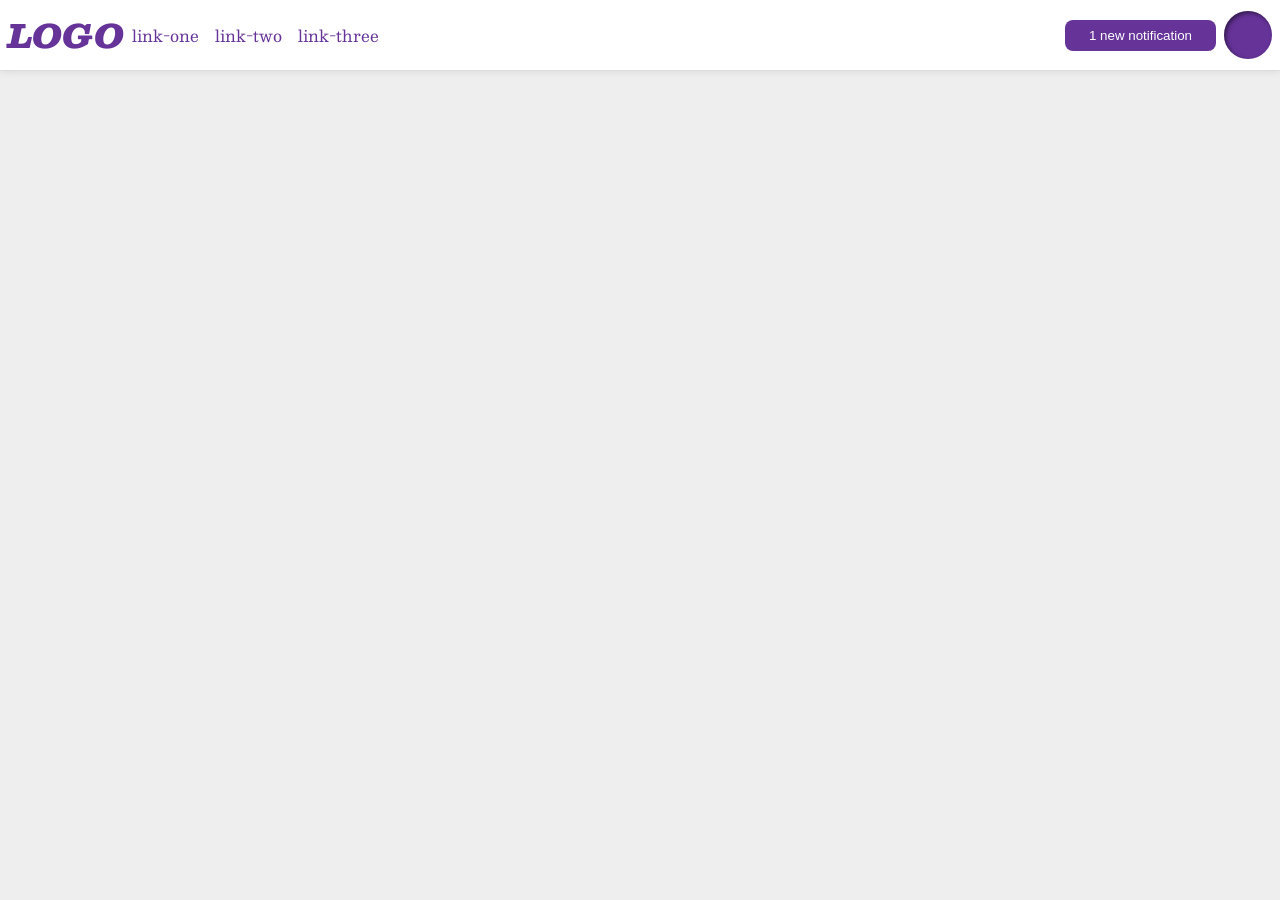
<file: foundations/flex/03-flex-header-2/index.html>
<!DOCTYPE html>
<html lang="en">
  <head>
    <meta charset="UTF-8">
    <meta http-equiv="X-UA-Compatible" content="IE=edge">
    <meta name="viewport" content="width=device-width, initial-scale=1.0">
    <title>Flex Header 2</title>
    <link rel="stylesheet" href="style.css">
  </head>
  <body>
    <div class="header">
      <div class="left-links">
        <div class="logo">
        LOGO
        </div>
        <ul class="links">
          <li><a href="https://google.com">link-one</a></li>
          <li><a href="https://google.com">link-two</a></li>
          <li><a href="https://google.com">link-three</a></li>
        </ul>
      </div>
      <div class="right-rechts">
        <button class="notifications">
        1 new notification
        </button>
        <div class="profile-image"></div>
      </div>
    </div>
  </body>
</html>
</file>
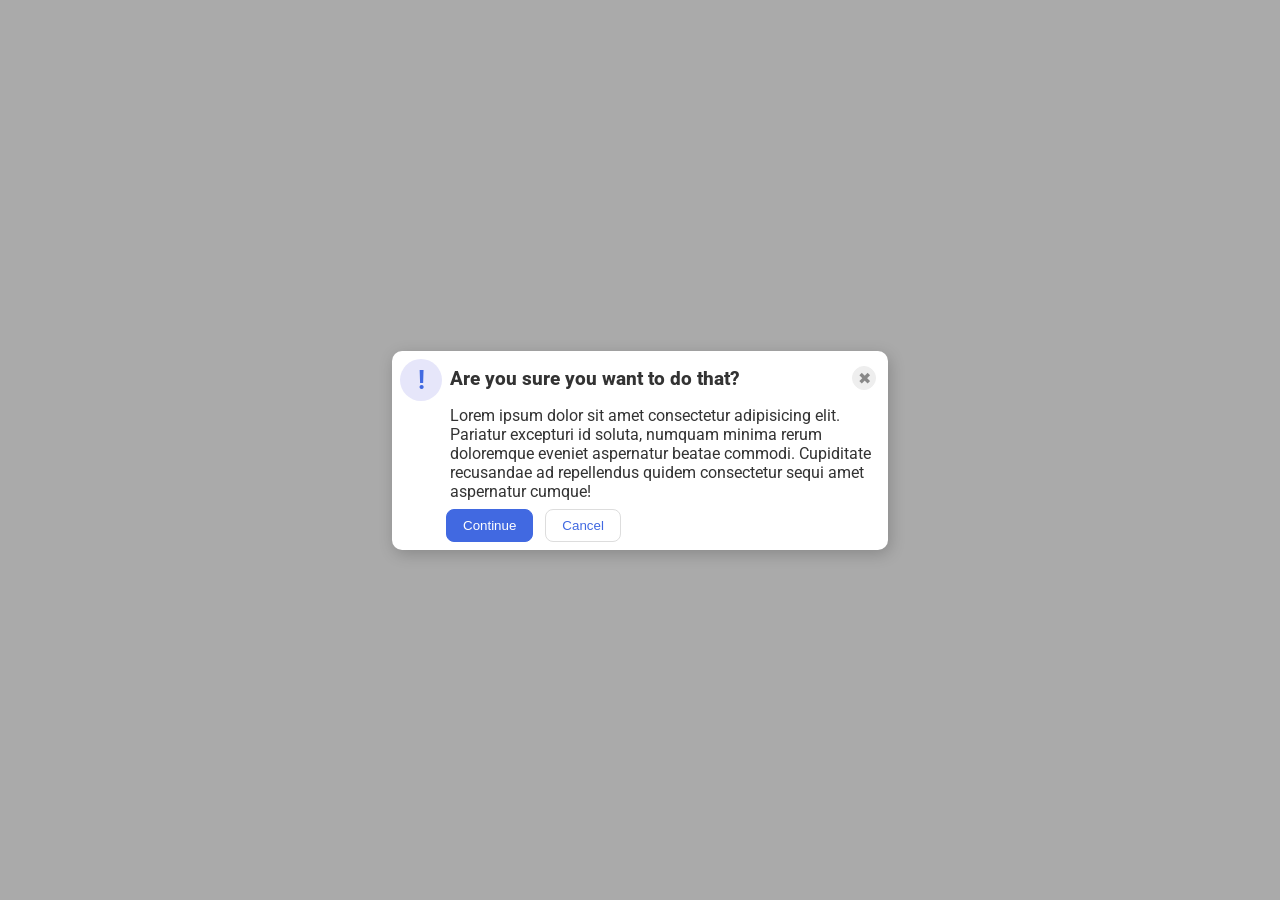
<file: foundations/flex/05-flex-modal/index.html>
<!DOCTYPE html>
<html lang="en">
  <head>
    <meta charset="UTF-8">
    <meta http-equiv="X-UA-Compatible" content="IE=edge">
    <meta name="viewport" content="width=device-width, initial-scale=1.0">
    <link rel="stylesheet" href="style.css">
    <title>Modal</title>
  </head>
  <body>
    <div class="modal">
      <div class="icon">!</div>
      <div class="main">
        <div class="header">
          <div class="text">Are you sure you want to do that?</div>
          <button class="close-button">✖</button>
        </div>
        <div class="text">Lorem ipsum dolor sit amet consectetur adipisicing elit. Pariatur excepturi id soluta, numquam minima rerum doloremque eveniet aspernatur beatae commodi. Cupiditate recusandae ad repellendus quidem consectetur sequi amet aspernatur cumque!</div>
        <button class="continue">Continue</button>
        <button class="cancel">Cancel</button>
      </div>
    </div>
  </body>
</html>
</file>
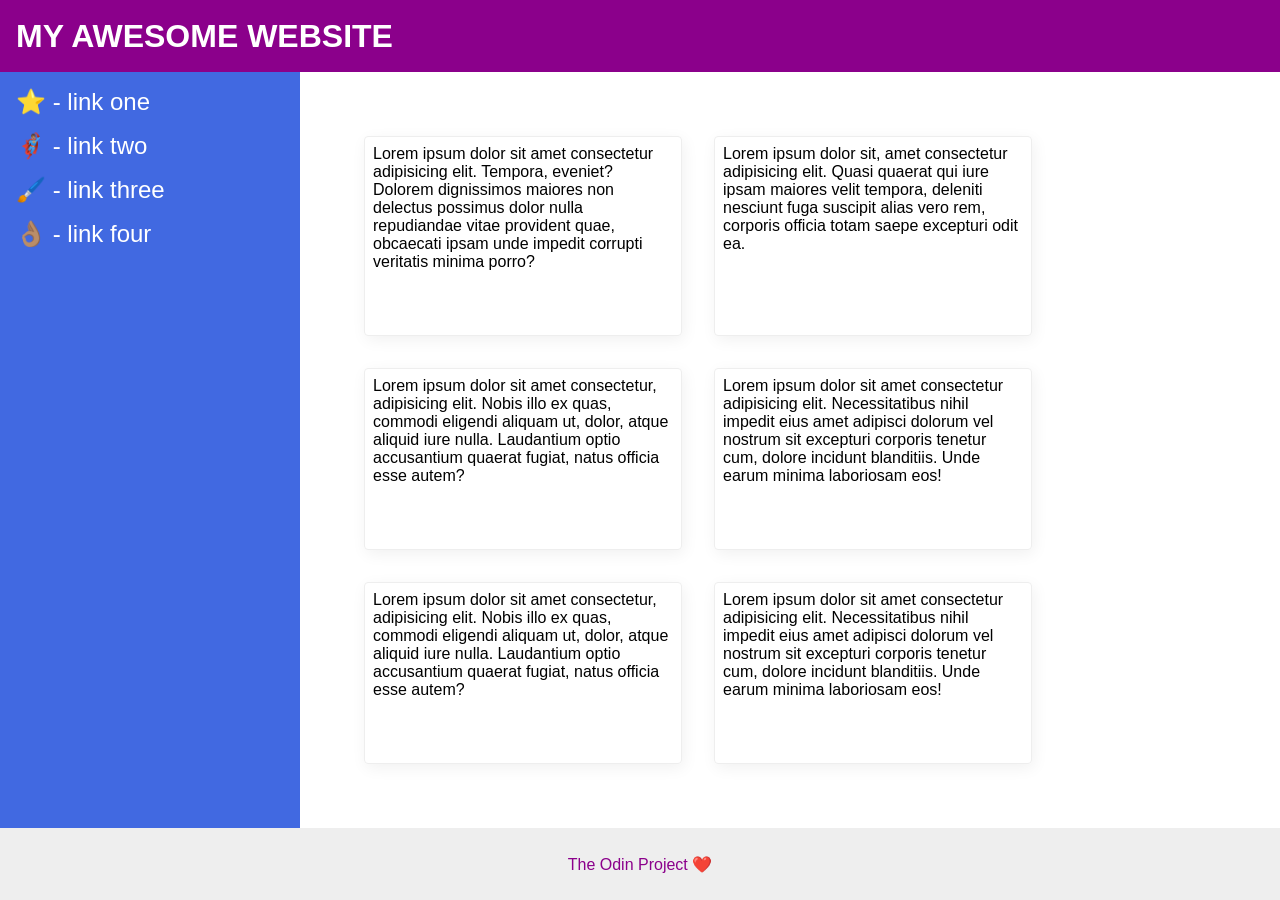
<file: foundations/flex/07-flex-layout-2/index.html>
<!DOCTYPE html>
<html lang="en">
  <head>
    <meta charset="UTF-8">
    <meta http-equiv="X-UA-Compatible" content="IE=edge">
    <meta name="viewport" content="width=device-width, initial-scale=1.0">
    <title>The Holy Grail</title>
    <link rel="stylesheet" href="style.css">
  </head>
  <body>
    <div class="header">
      MY AWESOME WEBSITE
    </div>
    
    <div class="content">
      <div class="sidebar">
        <ul>
          <li><a href="#">⭐ - link one</a></li>
          <li><a href="#">🦸🏽‍♂️ - link two</a></li>
          <li><a href="#">🖌️ - link three</a></li>
          <li><a href="#">👌🏽 - link four</a></li>
        </ul>
      </div>
      <div class="container">
        <div class="card">Lorem ipsum dolor sit amet consectetur adipisicing elit. Tempora, eveniet? Dolorem dignissimos maiores non delectus possimus dolor nulla repudiandae vitae provident quae, obcaecati ipsam unde impedit corrupti veritatis minima porro?</div>
        <div class="card">Lorem ipsum dolor sit, amet consectetur adipisicing elit. Quasi quaerat qui iure ipsam maiores velit tempora, deleniti nesciunt fuga suscipit alias vero rem, corporis officia totam saepe excepturi odit ea.</div>
        <div class="card">Lorem ipsum dolor sit amet consectetur, adipisicing elit. Nobis illo ex quas, commodi eligendi aliquam ut, dolor, atque aliquid iure nulla. Laudantium optio accusantium quaerat fugiat, natus officia esse autem?</div>
        <div class="card">Lorem ipsum dolor sit amet consectetur adipisicing elit. Necessitatibus nihil impedit eius amet adipisci dolorum vel nostrum sit excepturi corporis tenetur cum, dolore incidunt blanditiis. Unde earum minima laboriosam eos!</div>
        <div class="card">Lorem ipsum dolor sit amet consectetur, adipisicing elit. Nobis illo ex quas, commodi eligendi aliquam ut, dolor, atque aliquid iure nulla. Laudantium optio accusantium quaerat fugiat, natus officia esse autem?</div>
        <div class="card">Lorem ipsum dolor sit amet consectetur adipisicing elit. Necessitatibus nihil impedit eius amet adipisci dolorum vel nostrum sit excepturi corporis tenetur cum, dolore incidunt blanditiis. Unde earum minima laboriosam eos!</div>
      </div>
    </div>
    <div class="footer">
      The Odin Project ❤️
    </div>
  </body>
</html>
</file>
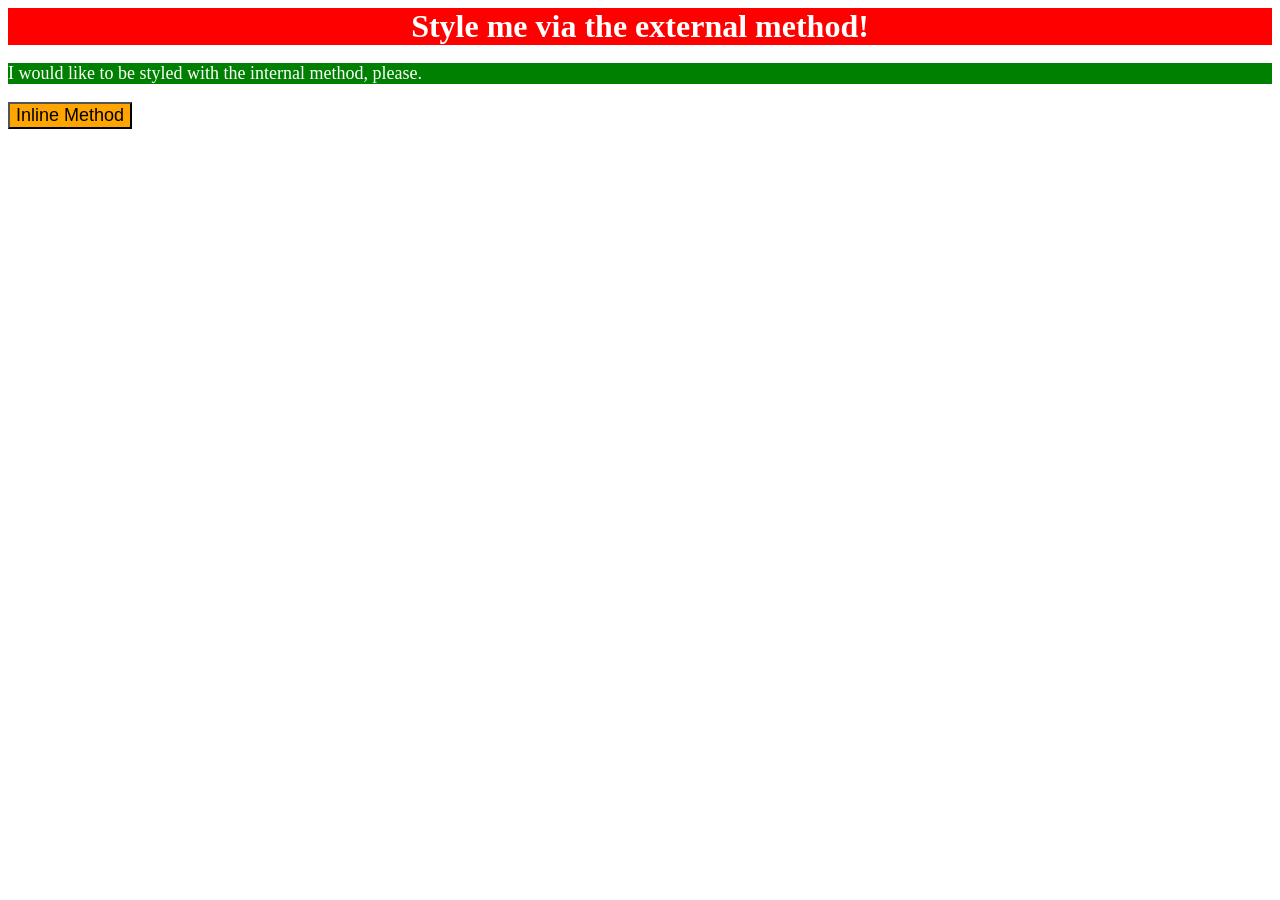
<file: foundations/intro-to-css/01-css-methods/index.html>
<!DOCTYPE html>
<html lang="en">
  <head>
    <meta charset="UTF-8">
    <meta http-equiv="X-UA-Compatible" content="IE=edge">
    <meta name="viewport" content="width=device-width, initial-scale=1.0">
    <title>Methods for Adding CSS</title>
    <link rel="stylesheet" href="styles.css">
    <style>
      p {
        background-color: green;
        color: white;
        font-size: 18px;
      }
    </style>
  </head>
  <body>
    <div>Style me via the external method!</div>
    <p>I would like to be styled with the internal method, please.</p>
    <button style="background-color: orange; font-size: 18px;">Inline Method</button>
  </body>
</html>
</file>
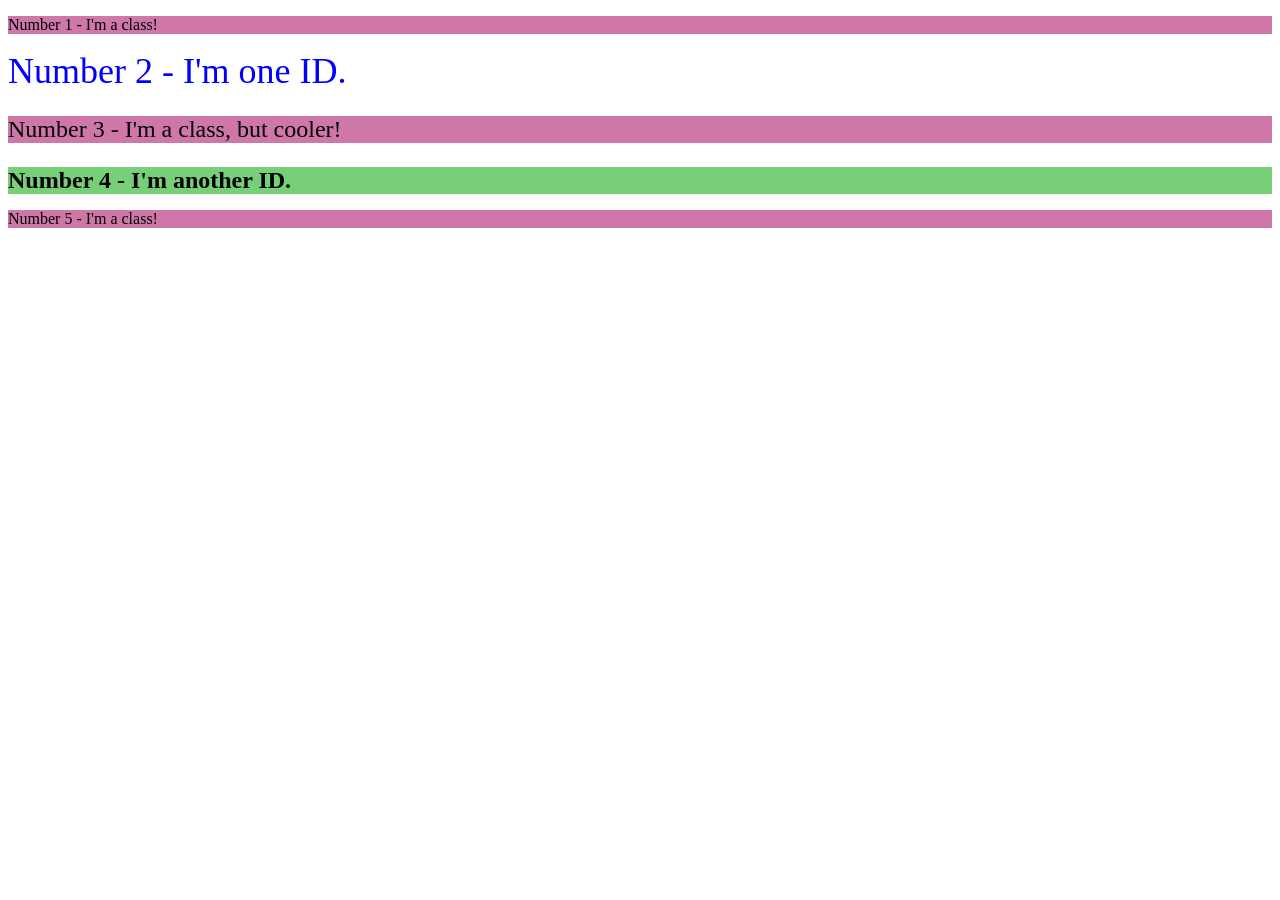
<file: foundations/intro-to-css/02-class-id-selectors/index.html>
<!DOCTYPE html>
<html lang="en">
  <head>
    <meta charset="UTF-8">
    <meta http-equiv="X-UA-Compatible" content="IE=edge">
    <meta name="viewport" content="width=device-width, initial-scale=1.0">
    <title>Class and ID Selectors</title>
    <link rel="stylesheet" href="style.css">
  </head>
  <body>
    <p class="pink-background">Number 1 - I'm a class!</p>
    <div id="number2">Number 2 - I'm one ID.</div>
    <p class="pink-background adjust-font-size">Number 3 - I'm a class, but cooler!</p>
    <div id="number4" class="adjust-font-size">Number 4 - I'm another ID.</div>
    <p class="pink-background">Number 5 - I'm a class!</p>
  </body>
</html>
</file>
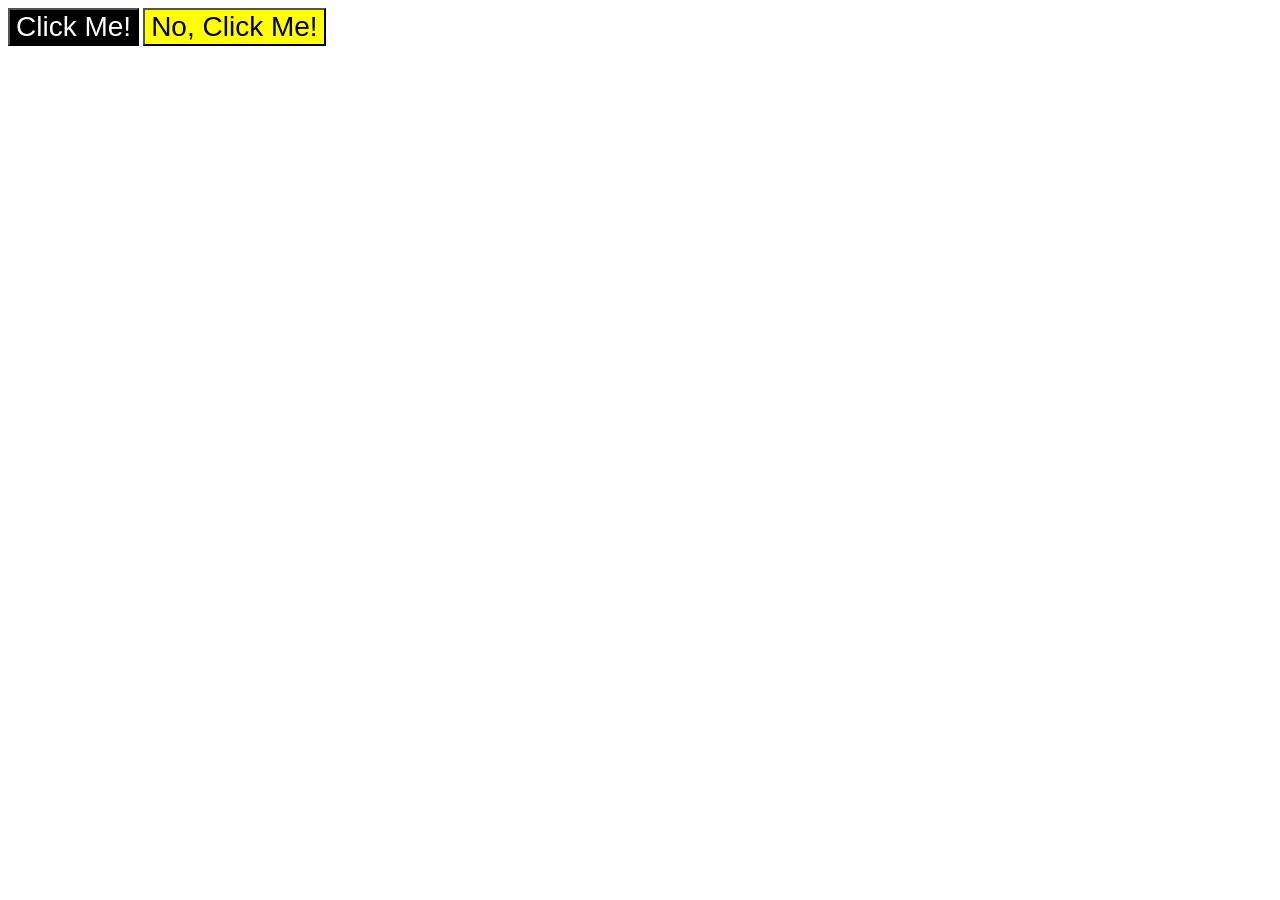
<file: foundations/intro-to-css/03-grouping-selectors/index.html>
<!DOCTYPE html>
<html lang="en">
  <head>
    <meta charset="UTF-8">
    <meta http-equiv="X-UA-Compatible" content="IE=edge">
    <meta name="viewport" content="width=device-width, initial-scale=1.0">
    <title>Grouping Selectors</title>
    <link rel="stylesheet" href="style.css">
  </head>
  <body>
    <button class="black">Click Me!</button>
    <button class="yellow">No, Click Me!</button>
  </body>
</html>
</file>
<file: foundations/flex/03-flex-header-2/style.css>
/* this is some magical font-importing.  
you'll learn about it later. */
@import url('https://fonts.googleapis.com/css2?family=Besley:ital,wght@0,400;1,900&display=swap');

body {
  margin: 0;
  background: #eee;
  font-family: Besley, serif;
}

.header {
  background: white;
  border-bottom: 1px solid #ddd;
  box-shadow: 0 0 8px rgba(0,0,0,.1);
  display: flex;
  align-items: center;
  justify-content: space-between;
  padding: 8px;
}

.left-links, .right-rechts {
  display: flex;
  gap: 8px;
  align-items: center;
}


.profile-image {
  background: rebeccapurple;
  box-shadow: inset 2px 2px 4px rgba(0,0,0,.5);
  border-radius: 50%;
  width: 48px;
  height: 48px;
}

.logo {
  color: rebeccapurple;
  font-size: 32px;
  font-weight: 900;
  font-style: italic;
}

button {
  border: none;
  border-radius: 8px;
  background: rebeccapurple;
  color: white;
  padding: 8px 24px;
}

a {
  /* this removes the line under our links */
  text-decoration: none;
  color: rebeccapurple;
}

ul {
  list-style-type: none;
  display: flex;
  margin: 0px;
  padding: 0px;
  gap: 16px;
}
</file>
<file: foundations/flex/05-flex-modal/style.css>
@import url('https://fonts.googleapis.com/css2?family=Roboto:wght@400;700&display=swap');

html, body {
  height: 100%;
}

body {
  font-family: Roboto, sans-serif;
  margin: 0;
  background: #aaa;
  color: #333;
  /* I'll give you this one for free lol */
  display: flex;
  align-items: center;
  justify-content: center;
}

.modal {
  background: white;
  width: 480px;
  border-radius: 10px;
  box-shadow: 2px 4px 16px rgba(0,0,0,.2);
  padding: 8px;
  display: flex;
}

.icon {
  color: royalblue;
  font-size: 26px;
  font-weight: 700;
  background: lavender;
  width: 42px;
  height: 42px;
  border-radius: 50%;
  display: flex;
  align-items: center;
  justify-content: center;
  flex-shrink: 0;
}

.close-button {
  background: #eee;
  border-radius: 50%;
  color: #888;
  font-weight: 400;
  font-size: 16px;
  height: 24px;
  width: 24px;
  display: flex;
  align-items: center;
  justify-content: center;
  border: 1px solid #eee;
  padding: 0;
  flex-shrink: 0;
  
}

button {
  cursor: pointer;
  padding: 8px 16px;
  border-radius: 8px;
  margin: 0px 4px;
}

button.continue {
  background: royalblue;
  border: 1px solid royalblue;
  color: white;
}

button.cancel {
  background: white;
  border: 1px solid #ddd;
  color: royalblue;
}

.header {
  font-weight: 800;
  font-size: 1.2rem;
  display: flex;
  align-items: center;
  justify-content: space-between;
}

.text {
  padding: 8px;
}
</file>
<file: foundations/flex/07-flex-layout-2/style.css>
body {
  font-family: -apple-system, BlinkMacSystemFont, 'Segoe UI', Roboto, Oxygen, Ubuntu, Cantarell, 'Open Sans', 'Helvetica Neue', sans-serif;
  margin: 0;
  min-height: 100vh;
  display: flex;
  flex-direction: column;
}

.header {
  height: 72px;
  background: darkmagenta;
  color: white;
  display: flex;
  padding-left: 16px;
  font-weight: 900;
  font-size: 32px;
  align-items: center;
}

.footer {
  height: 72px;
  background: #eee;
  color: darkmagenta;
  display: flex;
  margin-top: auto;
  justify-content: center;
  align-items: center;
}

.sidebar {
  min-width: 300px;
  display: flex;
  flex-shrink: 0;
  background: royalblue;
  box-sizing: border-box;
  padding: 16px;
}

a {
  /* this removes the line under our links */
  text-decoration: none;
  color: #ffffff;
  font-size: 24px;
}

ul {
  list-style-type: none;
  padding: 0;
  margin: 0;
}

li {
  margin-bottom: 16px;
}

.card {
  border: 1px solid #eee;
  box-shadow: 2px 4px 16px rgba(0,0,0,.06);
  border-radius: 4px;
  display: flex;
  margin: 16px;
  padding: 8px;
  width: 300px;
}

.content {
  display: flex;
  flex:1;
}

.container {
  display: flex;
  flex-wrap: wrap;
  padding: 48px;
}
</file>
<file: foundations/intro-to-css/01-css-methods/styles.css>
div {
    background-color: red;
    color: white;
    font-size: 32px;
    text-align: center;
    font-weight: bold;
}
</file>
<file: foundations/intro-to-css/02-class-id-selectors/style.css>
/* Add CSS Styling */

.pink-background {
    background-color: hsl(326, 48%, 64%);
    font-family: Verdana "DejaVu Sans" sans-serif;
}

.adjust-font-size {
    font-size: 24px;
}

#number2 {
    color: blue;
    font-size: 36px;
}

#number4 {
    background-color: hsl(120, 48%, 64%);
    font-weight: bold;
}
</file>
<file: foundations/intro-to-css/03-grouping-selectors/style.css>
/* Add CSS Styling */


.black,
.yellow{
    font-size: 28px;
    font-family: Helvetica "Times New Roman" sans-serif;
}

.black {
    background-color: black;
    color: rgb(255, 255, 255);
}

.yellow {
    background-color: yellow;
}
</file>
